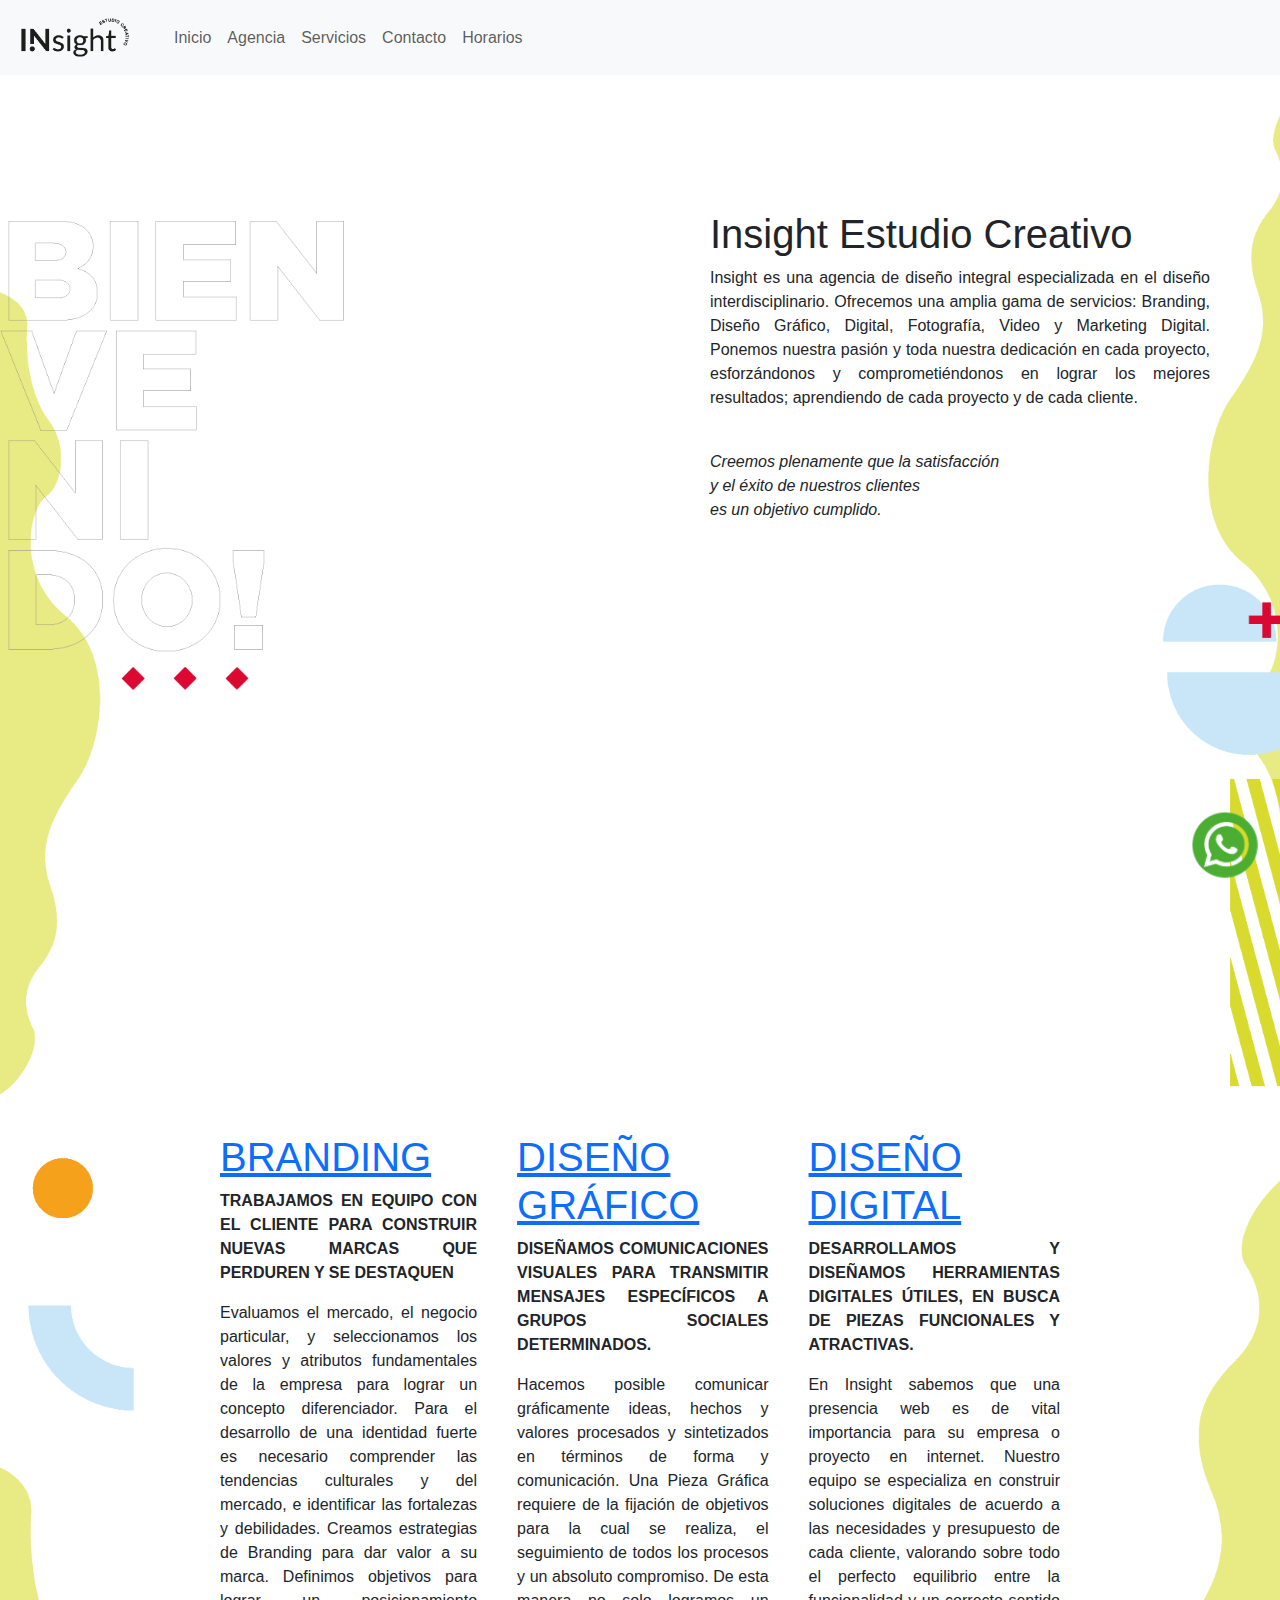
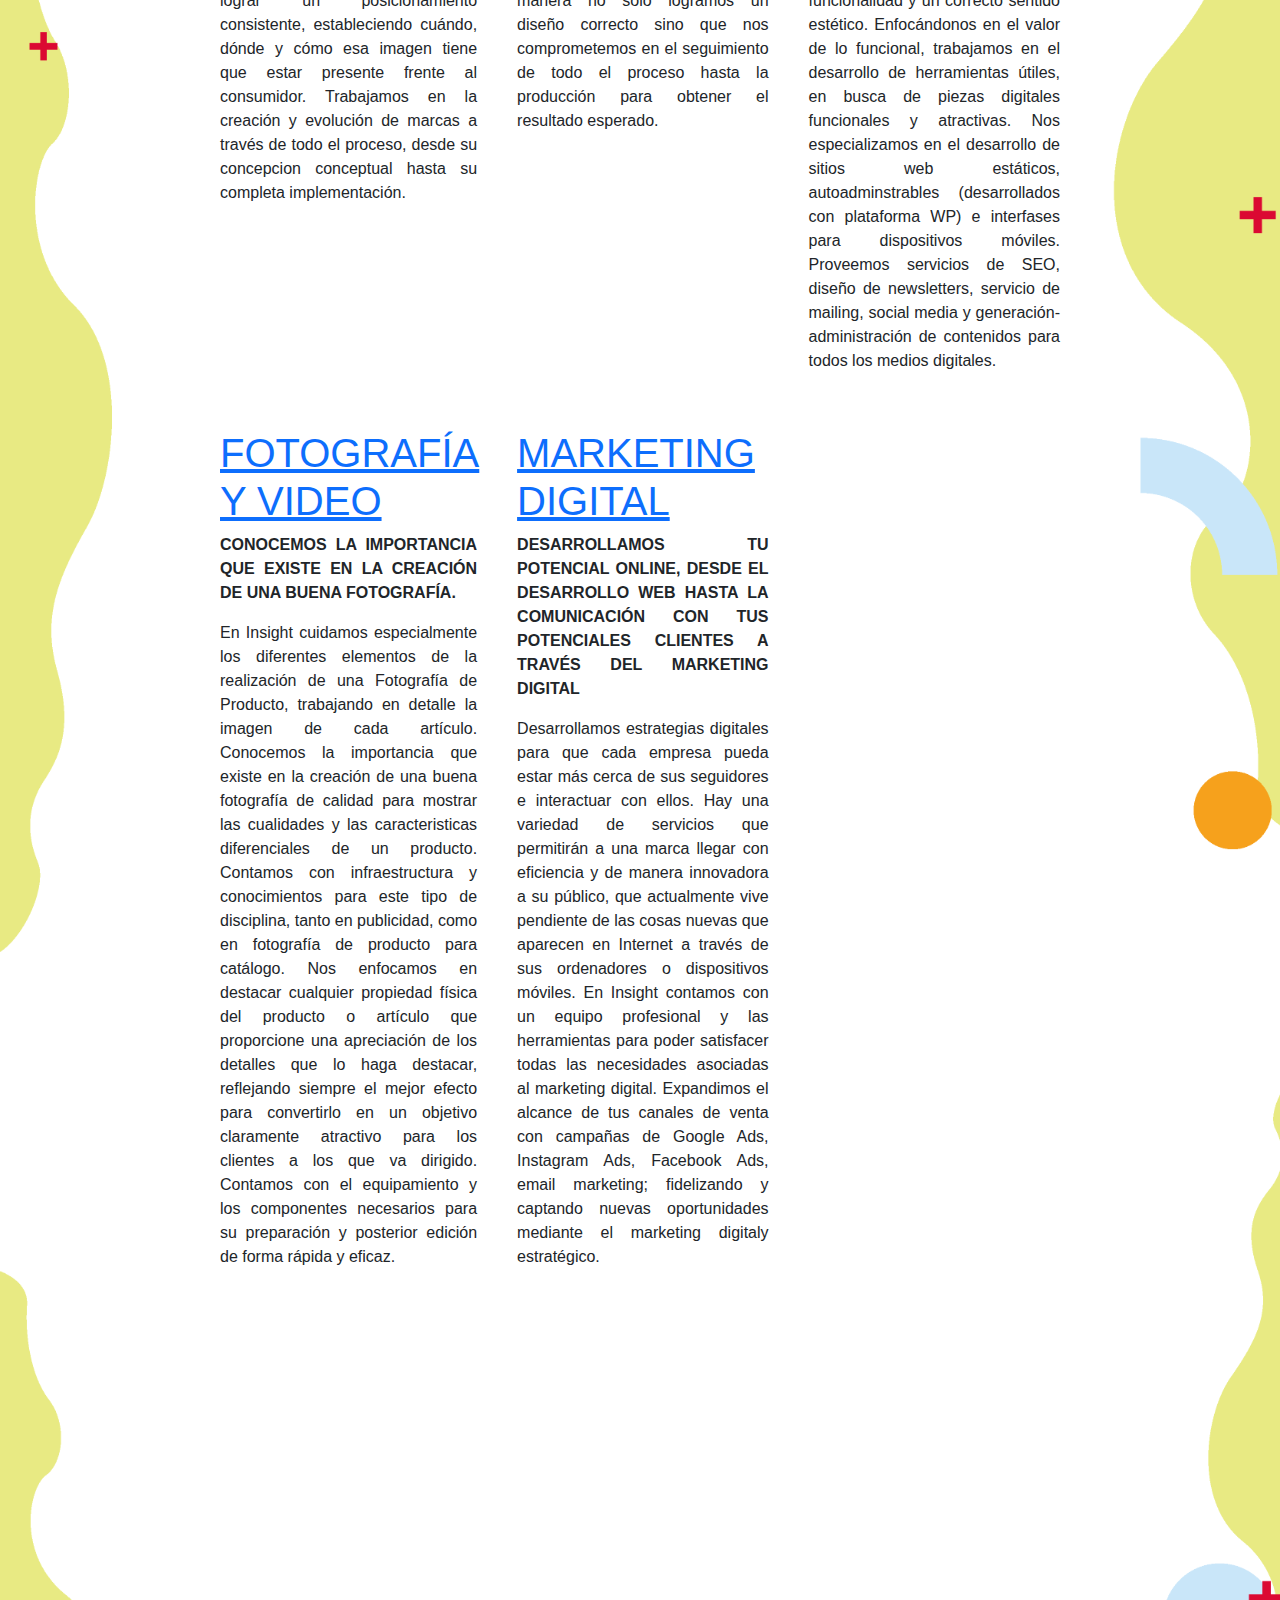
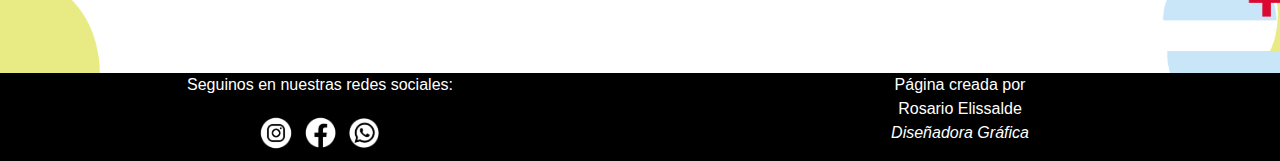
<file: index.html>
<!DOCTYPE html <html>

<head>
  <meta http-equiv="Content-Type" content="text/html; charset=utf-8">
  <meta http-equiv="Content-Style-Type" content="text/css">
  <link rel="stylesheet" href="style.css">
  <link rel="stylesheet" href="./bootstrap/css/bootstrap.css">
  <title>Insight Estudio Creativo</title>
</head>

<body>
  <header class="gridnavegador">
    <nav class="navbar navbar-expand-lg navbar-light bg-light">
      <a class="navbar-brand" href="index.html"><img src="./Imagenes/logoinsight.png" width="150px" alt=""></a>
      <button class="navbar-toggler" type="button" data-toggle="collapse" 
      data-target="#navbarNav" aria-controls="navbarNav" aria-expanded="false" 
      aria-label="Toggle navigation">
        <span class="navbar-toggler-icon"></span>
      </button>
      <div class="collapse navbar-collapse" id="navbarNav">
        <ul class="navbar-nav">
          <li class="nav-item active">
            <a class="nav-link" href="index.html">Inicio</a>
          </li>
          <li class="nav-item">
            <a class="nav-link" href="index.html#agencia">Agencia</a>
          </li>
          <li class="nav-item">
            <a class="nav-link" href="#">Servicios</a>
          </li>
          <li class="nav-item">
            <a class="nav-link" href="contacto.html">Contacto</a>
          </li>
          <li class="nav-item">
            <a class="nav-link" href="horario.html">Horarios</a>
          </li>
        </ul>
      </div>
    </nav>
  </header>

  <main>
    <div></div>
    <div class="bienvenido-mas-intro">
      <div><img src="./Imagenes/bienvenido.png" alt="Bienvenido" width="100%"></div>
      <div class="introagencia">
        <h1>Insight Estudio Creativo</h1>
        <p>Insight es una agencia de diseño integral especializada en el diseño interdisciplinario. 
        Ofrecemos una amplia gama de servicios: Branding, Diseño Gráfico, Digital, Fotografía, Video y Marketing Digital. 
        Ponemos nuestra pasión y toda nuestra dedicación en cada proyecto, esforzándonos y comprometiéndonos en lograr 
        los mejores resultados; aprendiendo de cada proyecto y de cada cliente.</p><br>
        <div class="creemos">Creemos plenamente que la satisfacción <br>
      y el éxito de nuestros clientes <br>
      es un objetivo cumplido.</div> 
      </div>
    </div>

    <br><br><br><br><br><br><br><br><br>

    <div class="grillaservicios">
    <div class="servicioindividual">
      <h1 id="agencia"><a href="branding.html" target="_blank">BRANDING</a></h1>
      <p><b>TRABAJAMOS EN EQUIPO CON EL CLIENTE PARA CONSTRUIR NUEVAS MARCAS QUE PERDUREN Y SE DESTAQUEN</b></p>
      <p>Evaluamos el mercado, el negocio particular, y seleccionamos los valores y atributos fundamentales
         de la empresa para lograr un concepto diferenciador. Para el desarrollo de una identidad fuerte es
          necesario comprender las tendencias culturales y del mercado, e identificar las fortalezas y debilidades. 
          Creamos estrategias de Branding para dar valor a su marca. Definimos objetivos para lograr un posicionamiento 
          consistente, estableciendo cuándo, dónde y cómo esa imagen tiene que estar presente frente al consumidor. 
          Trabajamos en la creación y evolución de marcas a través de todo el proceso, desde su concepcion conceptual 
          hasta su completa implementación.</p>
    </div>
    <div class="servicioindividual">
      <h1><a href="disenografico.html" target="_blank">DISEÑO GRÁFICO</a></h1>
      <p><b>DISEÑAMOS COMUNICACIONES VISUALES PARA TRANSMITIR MENSAJES ESPECÍFICOS A GRUPOS SOCIALES DETERMINADOS.</b></p>
      <p>Hacemos posible comunicar gráficamente ideas, hechos y valores procesados y sintetizados en términos de forma y 
        comunicación. Una Pieza Gráfica requiere de la fijación de objetivos para la cual se realiza, el seguimiento de todos 
        los procesos y un absoluto compromiso. De esta manera no solo logramos un diseño correcto sino que nos comprometemos 
        en el seguimiento de todo el proceso hasta la producción para obtener el resultado esperado. </p>
    </div>
    <div class="servicioindividual">
      <h1><a href="disenodigital.html" target="_blank">DISEÑO DIGITAL</a></h1>
      <p><b>DESARROLLAMOS Y DISEÑAMOS HERRAMIENTAS DIGITALES ÚTILES, EN BUSCA DE PIEZAS FUNCIONALES Y ATRACTIVAS.</b></p>
      <p>En Insight sabemos que una presencia web es de vital importancia para su empresa o proyecto en internet. Nuestro 
        equipo se especializa en construir soluciones digitales de acuerdo a las necesidades y presupuesto de cada cliente, 
        valorando sobre todo el perfecto equilibrio entre la funcionalidad y un correcto sentido estético. Enfocándonos en 
        el valor de lo funcional, trabajamos en el desarrollo de herramientas útiles, en busca de piezas digitales funcionales 
        y atractivas. Nos especializamos en el desarrollo de sitios web estáticos, autoadminstrables (desarrollados con 
        plataforma WP) e interfases para dispositivos móviles. Proveemos servicios de SEO, diseño de newsletters, servicio de 
        mailing, social media y generación-administración de contenidos para todos los medios digitales.</p>
    </div>
    <div class="servicioindividual">
      <h1><a href="fotoyvideo.html" target="_blank">FOTOGRAFÍA Y VIDEO</a></h1>
      <p><b>CONOCEMOS LA IMPORTANCIA QUE EXISTE EN LA CREACIÓN DE UNA BUENA FOTOGRAFÍA.</b></p>
      <p>En Insight cuidamos especialmente los diferentes elementos de la realización de una Fotografía de Producto, 
        trabajando en detalle la imagen de cada artículo. Conocemos la importancia que existe en la creación de una buena 
        fotografía de calidad para mostrar las cualidades y las caracteristicas diferenciales de un producto. Contamos con 
        infraestructura y conocimientos para este tipo de disciplina, tanto en publicidad, como en fotografía de producto 
        para catálogo. Nos enfocamos en destacar cualquier propiedad física del producto o artículo que proporcione una 
        apreciación de los detalles que lo haga destacar, reflejando siempre el mejor efecto para convertirlo en un objetivo 
        claramente atractivo para los clientes a los que va dirigido. Contamos con el equipamiento y los componentes necesarios 
        para su preparación y posterior edición de forma rápida y eficaz.</p>
    </div>
    <div class="servicioindividual">
      <h1><a href="mktdigital.html" target="_blank">MARKETING DIGITAL</a></h1>
      <p><b>DESARROLLAMOS TU POTENCIAL ONLINE, DESDE EL DESARROLLO WEB HASTA LA COMUNICACIÓN CON TUS 
        POTENCIALES CLIENTES A TRAVÉS DEL MARKETING DIGITAL</b></p>
        <p>Desarrollamos estrategias digitales para que cada empresa pueda estar más cerca de sus seguidores e interactuar 
          con ellos. Hay una variedad de servicios que permitirán a una marca llegar con eficiencia y de manera innovadora 
          a su público, que actualmente vive pendiente de las cosas nuevas que aparecen en Internet a través de sus ordenadores 
          o dispositivos móviles. En Insight contamos con un equipo profesional y las herramientas para poder satisfacer todas 
          las necesidades asociadas al marketing digital. Expandimos el alcance de tus canales de venta con campañas de Google 
          Ads, Instagram Ads, Facebook Ads, email marketing; fidelizando y captando nuevas oportunidades mediante el marketing 
          digitaly estratégico.</p>
    </div>
  </div>
  </main>

<br><br><br>

  <aside>
<a href="tel:+5493364181877" class="whatsappflotante">
  <img src="./Imagenes/whatsappflex.png" alt="logowhatsapp">
</a>
  </aside>

<br><br><br><br>

<footer>
  <div>
    <p>Seguinos en nuestras redes sociales:</p>
    <a href="https://www.instagram.com/insight.estudiocreativo/" target="_blank">
      <img src="./Imagenes/logoinstagram.png" alt="Instagram" width="40"></a>
    <a href="https://www.facebook.com/insight.estudiocreativo" target="_blank">
        <img src="./Imagenes/logofacebook.png" alt="Facebook" width="40"></a>
    <a href="https://wa.me/5493364181877" target="_blank">
      <img src="./Imagenes/logowhatsapp.png" alt="WhatsApp" width="40"></a>
  </div>
  <div>
  <p>Página creada por <br> Rosario Elissalde <br> <i>Diseñadora Gráfica</i></p>
</div>
</footer>

<script src="./bootstrap/js/bootstrap.js"></script>
</body>
</html>
</file>
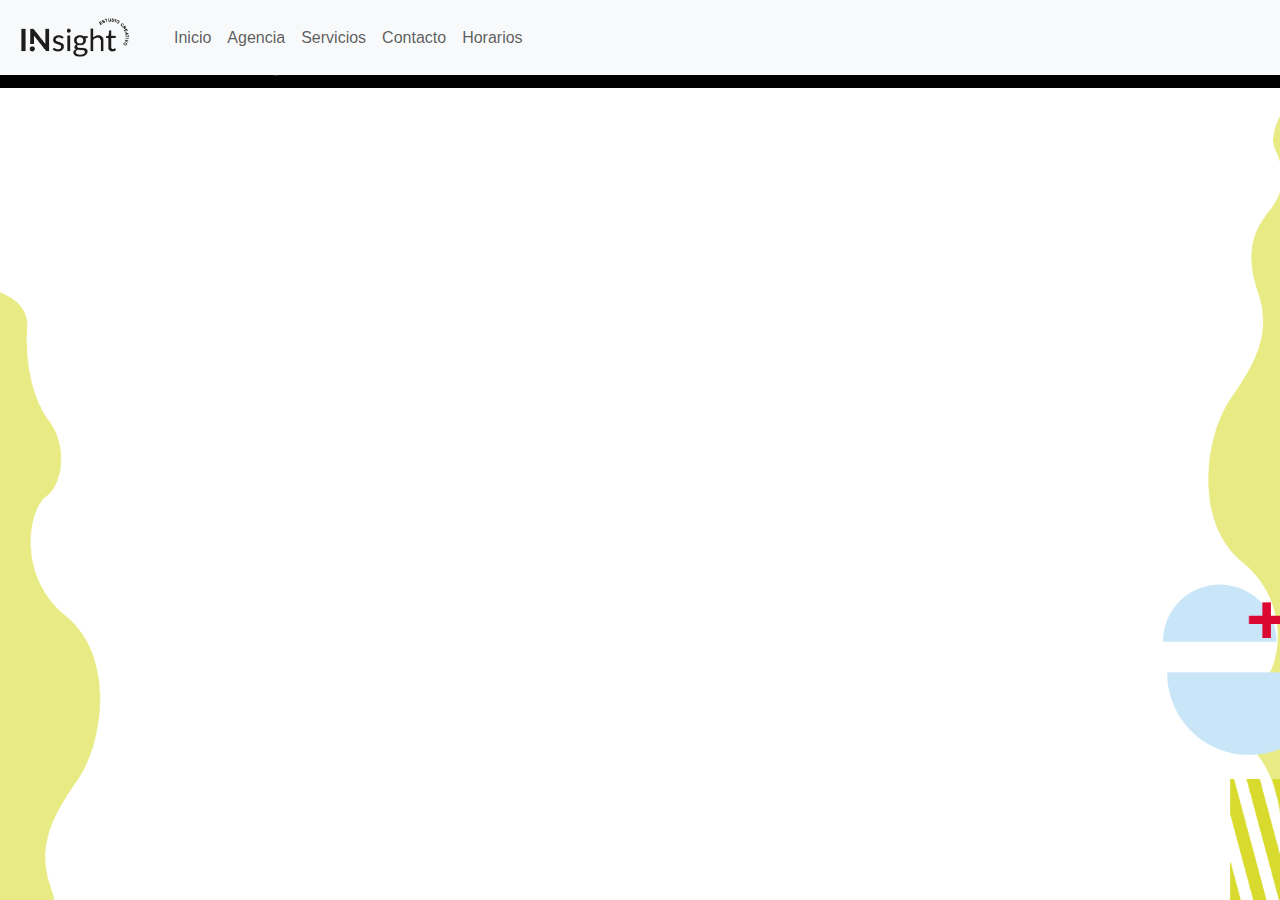
<file: branding.html>
<html>
    <meta http-equiv="Content-Type" content="text/html; charset=utf-8">
  <meta http-equiv="Content-Style-Type" content="text/css">
  <link rel="stylesheet" href="style.css">
  <link rel="stylesheet" href="./bootstrap/css/bootstrap.css">
  <title>Branding</title>
<head></head> 
<body>
  <header class="gridnavegador">
    <nav class="navbar navbar-expand-lg navbar-light bg-light">
      <a class="navbar-brand" href="index.html"><img src="./Imagenes/logoinsight.png" width="150px" alt=""></a>
      <button class="navbar-toggler" type="button" data-toggle="collapse" 
      data-target="#navbarNav" aria-controls="navbarNav" aria-expanded="false" 
      aria-label="Toggle navigation">
        <span class="navbar-toggler-icon"></span>
      </button>
      <div class="collapse navbar-collapse" id="navbarNav">
        <ul class="navbar-nav">
          <li class="nav-item active">
            <a class="nav-link" href="index.html">Inicio</a>
          </li>
          <li class="nav-item">
            <a class="nav-link" href="index.html#agencia">Agencia</a>
          </li>
          <li class="nav-item">
            <a class="nav-link" href="#">Servicios</a>
          </li>
          <li class="nav-item">
            <a class="nav-link" href="contacto.html">Contacto</a>
          </li>
          <li class="nav-item">
            <a class="nav-link" href="horario.html">Horarios</a>
          </li>
        </ul>
      </div>
    </nav>
  </header>

  

  <footer>
    <div>
      <p>Seguinos en nuestras redes sociales:</p>
      <a href="https://www.instagram.com/insight.estudiocreativo/" target="_blank">
        <img src="./Imagenes/logoinstagram.png" alt="Instagram" width="40"></a>
      <a href="https://www.facebook.com/insight.estudiocreativo" target="_blank">
          <img src="./Imagenes/logofacebook.png" alt="Facebook" width="40"></a>
      <a href="https://wa.me/5493364181877" target="_blank">
        <img src="./Imagenes/logowhatsapp.png" alt="WhatsApp" width="40"></a>
    </div>
    <div>
      <p>Página creada por <br> Rosario Elissalde <br> <i>Diseñadora Gráfica</i></p>
  </div>
  </footer>

  <script src="./bootstrap/js/bootstrap.js"></script>
</body>
</html>
</file>
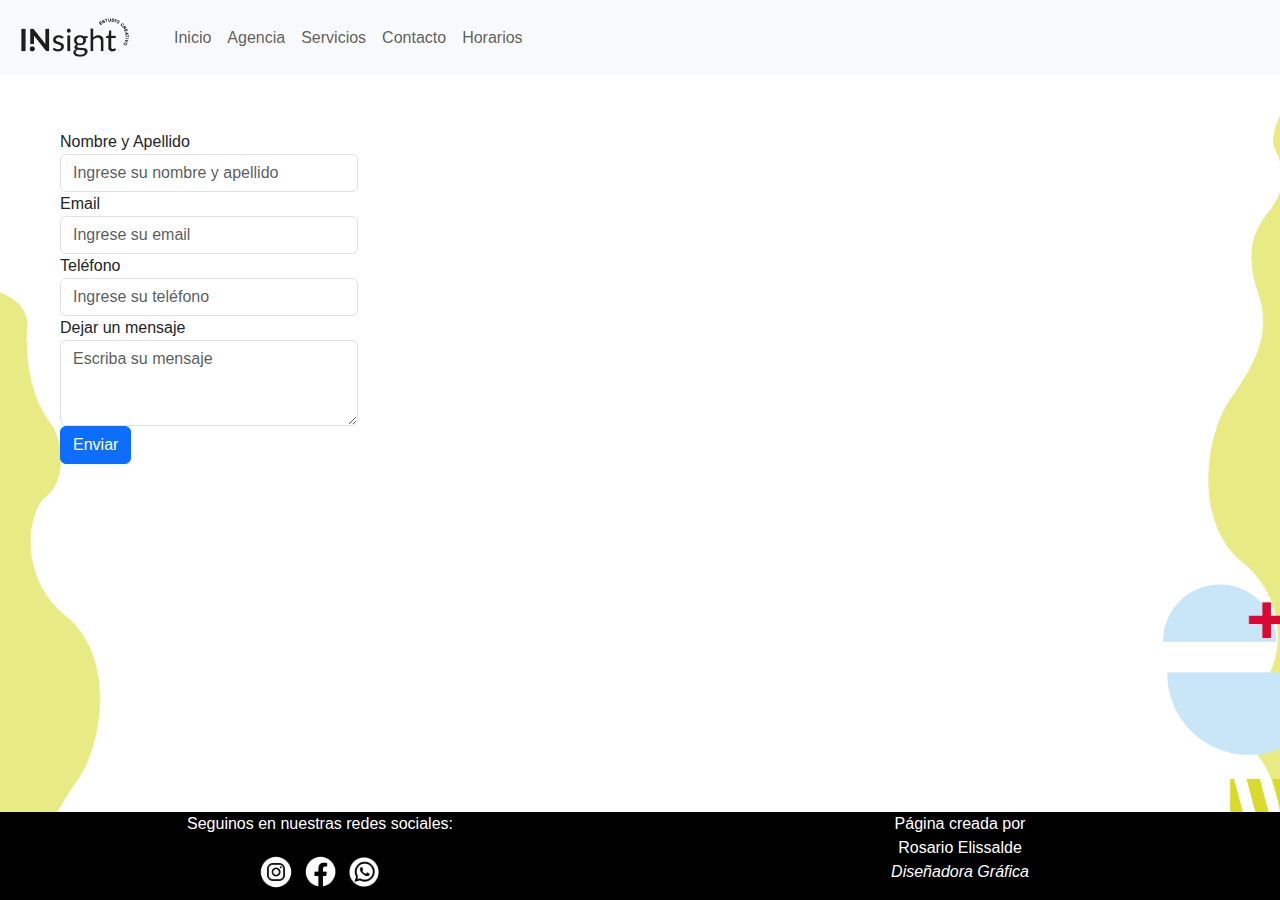
<file: contacto.html>
<html>
    <meta http-equiv="Content-Type" content="text/html; charset=utf-8">
  <meta http-equiv="Content-Style-Type" content="text/css">
  <link rel="stylesheet" href="style.css">
  <link rel="stylesheet" href="./bootstrap/css/bootstrap.css">
  <title>Contactate con Insight</title>
<head></head> 
<body>
  <header class="gridnavegador">
    <nav class="navbar navbar-expand-lg navbar-light bg-light">
      <a class="navbar-brand" href="index.html"><img src="./Imagenes/logoinsight.png" width="150px" alt=""></a>
      <button class="navbar-toggler" type="button" data-toggle="collapse" 
      data-target="#navbarNav" aria-controls="navbarNav" aria-expanded="false" 
      aria-label="Toggle navigation">
        <span class="navbar-toggler-icon"></span>
      </button>
      <div class="collapse navbar-collapse" id="navbarNav">
        <ul class="navbar-nav">
          <li class="nav-item active">
            <a class="nav-link" href="index.html">Inicio</a>
          </li>
          <li class="nav-item">
            <a class="nav-link" href="index.html#agencia">Agencia</a>
          </li>
          <li class="nav-item">
            <a class="nav-link" href="#">Servicios</a>
          </li>
          <li class="nav-item">
            <a class="nav-link" href="contacto.html">Contacto</a>
          </li>
          <li class="nav-item">
            <a class="nav-link" href="horario.html">Horarios</a>
          </li>
        </ul>
      </div>
    </nav>
  </header>
  

<main>

  <form>
    <div class="caja-contacto">
<div>
    <div class="form-group">
      <label for="nombre">Nombre y Apellido</label>
      <input type="text" class="form-control" id="nombre" placeholder="Ingrese su nombre y apellido">
    </div>
    <div class="form-group">
      <label for="email">Email</label>
      <input type="email" class="form-control" id="email" placeholder="Ingrese su email">
    </div>
    <div class="form-group">
      <label for="telefono">Teléfono</label>
      <input type="tel" class="form-control" id="telefono" placeholder="Ingrese su teléfono">
    </div>
    
    <div class="form-group">
      <label for="mensaje">Dejar un mensaje</label>
      <textarea class="form-control" id="mensaje" rows="3" placeholder="Escriba su mensaje"></textarea>
    </div>

    <button type="submit" class="btn btn-primary">Enviar</button>
  </div>
  </div>
  </form>

  </main>

  <footer>
    <div>
      <p>Seguinos en nuestras redes sociales:</p>
      <a href="https://www.instagram.com/insight.estudiocreativo/" target="_blank">
        <img src="./Imagenes/logoinstagram.png" alt="Instagram" width="40"></a>
      <a href="https://www.facebook.com/insight.estudiocreativo" target="_blank">
          <img src="./Imagenes/logofacebook.png" alt="Facebook" width="40"></a>
      <a href="https://wa.me/5493364181877" target="_blank">
        <img src="./Imagenes/logowhatsapp.png" alt="WhatsApp" width="40"></a>
    </div>
    <div>
      <p>Página creada por <br> Rosario Elissalde <br> <i>Diseñadora Gráfica</i></p>
  </div>
  </footer>

  <script src="./bootstrap/js/bootstrap.js"></script>
</body>
</html>
</file>
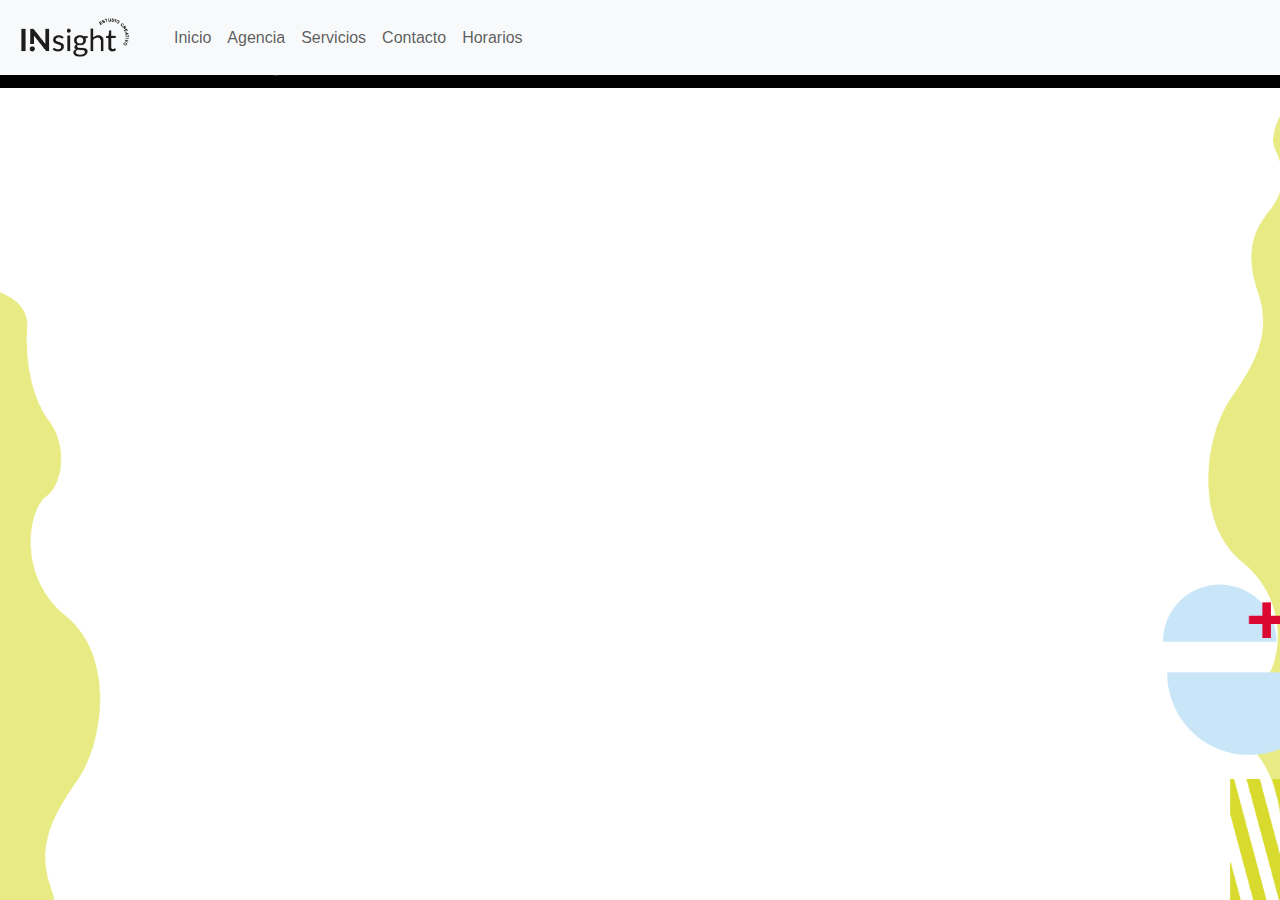
<file: disenodigital.html>
<html>
    <meta http-equiv="Content-Type" content="text/html; charset=utf-8">
  <meta http-equiv="Content-Style-Type" content="text/css">
  <link rel="stylesheet" href="style.css">
  <link rel="stylesheet" href="./bootstrap/css/bootstrap.css">
  <title>Diseño Digital</title>
<head></head> 
<body>
  <header class="gridnavegador">
    <nav class="navbar navbar-expand-lg navbar-light bg-light">
      <a class="navbar-brand" href="index.html"><img src="./Imagenes/logoinsight.png" width="150px" alt=""></a>
      <button class="navbar-toggler" type="button" data-toggle="collapse" 
      data-target="#navbarNav" aria-controls="navbarNav" aria-expanded="false" 
      aria-label="Toggle navigation">
        <span class="navbar-toggler-icon"></span>
      </button>
      <div class="collapse navbar-collapse" id="navbarNav">
        <ul class="navbar-nav">
          <li class="nav-item active">
            <a class="nav-link" href="index.html">Inicio</a>
          </li>
          <li class="nav-item">
            <a class="nav-link" href="index.html#agencia">Agencia</a>
          </li>
          <li class="nav-item">
            <a class="nav-link" href="#">Servicios</a>
          </li>
          <li class="nav-item">
            <a class="nav-link" href="contacto.html">Contacto</a>
          </li>
          <li class="nav-item">
            <a class="nav-link" href="horario.html">Horarios</a>
          </li>
        </ul>
      </div>
    </nav>
  </header>

  

  <footer>
    <div>
      <p>Seguinos en nuestras redes sociales:</p>
      <a href="https://www.instagram.com/insight.estudiocreativo/" target="_blank">
        <img src="./Imagenes/logoinstagram.png" alt="Instagram" width="40"></a>
      <a href="https://www.facebook.com/insight.estudiocreativo" target="_blank">
          <img src="./Imagenes/logofacebook.png" alt="Facebook" width="40"></a>
      <a href="https://wa.me/5493364181877" target="_blank">
        <img src="./Imagenes/logowhatsapp.png" alt="WhatsApp" width="40"></a>
    </div>
    <div>
      <p>Página creada por <br> Rosario Elissalde <br> <i>Diseñadora Gráfica</i></p>
  </div>
  </footer>

  <script src="./bootstrap/js/bootstrap.js"></script>
</body>
</html>
</file>
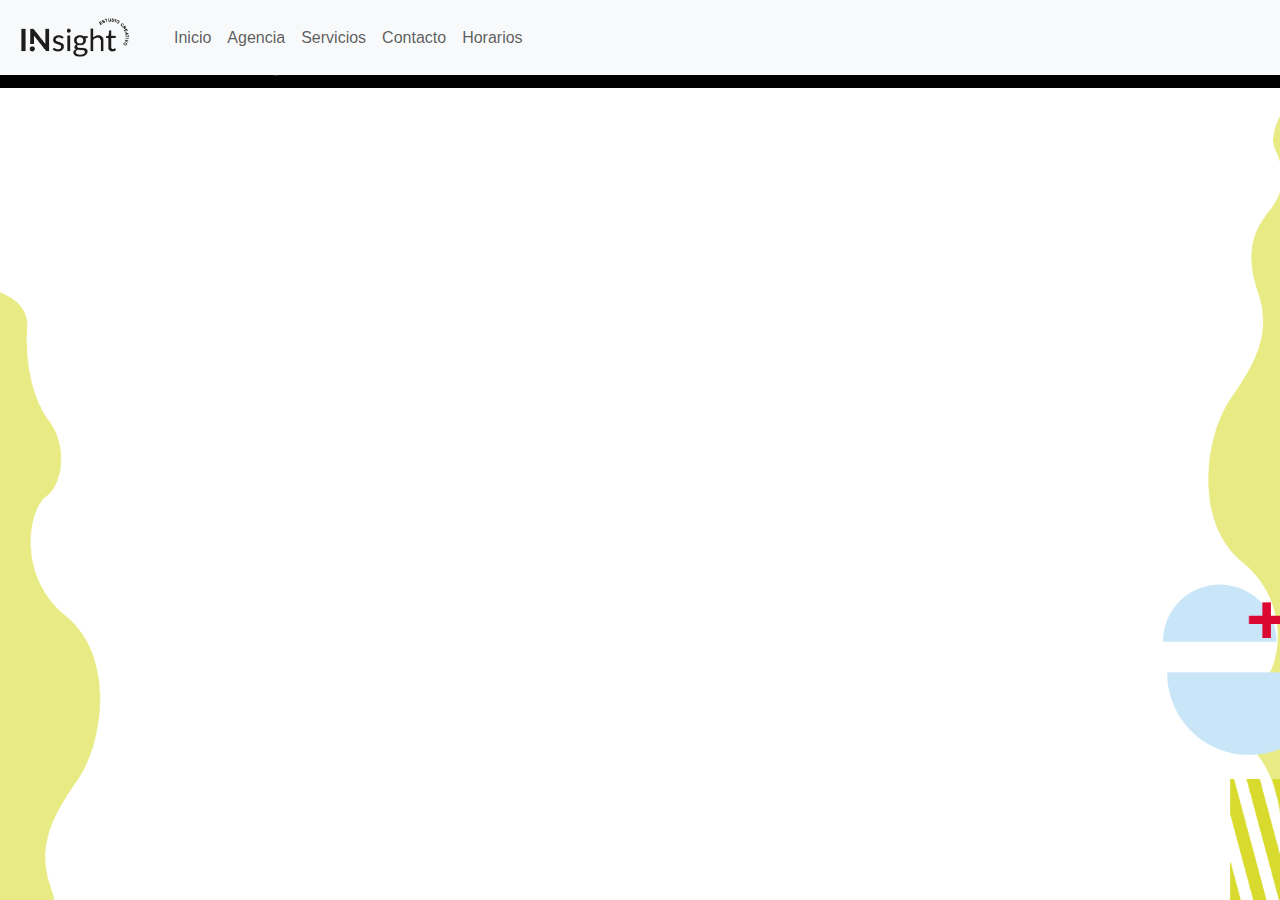
<file: disenografico.html>
<html>
    <meta http-equiv="Content-Type" content="text/html; charset=utf-8">
  <meta http-equiv="Content-Style-Type" content="text/css">
  <link rel="stylesheet" href="style.css">
  <link rel="stylesheet" href="./bootstrap/css/bootstrap.css">
  <title>Diseño Gráfico</title>
<head></head> 
<body>
  <header class="gridnavegador">
    <nav class="navbar navbar-expand-lg navbar-light bg-light">
      <a class="navbar-brand" href="index.html"><img src="./Imagenes/logoinsight.png" width="150px" alt=""></a>
      <button class="navbar-toggler" type="button" data-toggle="collapse" 
      data-target="#navbarNav" aria-controls="navbarNav" aria-expanded="false" 
      aria-label="Toggle navigation">
        <span class="navbar-toggler-icon"></span>
      </button>
      <div class="collapse navbar-collapse" id="navbarNav">
        <ul class="navbar-nav">
          <li class="nav-item active">
            <a class="nav-link" href="index.html">Inicio</a>
          </li>
          <li class="nav-item">
            <a class="nav-link" href="index.html#agencia">Agencia</a>
          </li>
          <li class="nav-item">
            <a class="nav-link" href="#">Servicios</a>
          </li>
          <li class="nav-item">
            <a class="nav-link" href="contacto.html">Contacto</a>
          </li>
          <li class="nav-item">
            <a class="nav-link" href="horario.html">Horarios</a>
          </li>
        </ul>
      </div>
    </nav>
  </header>

  

  <footer>
    <div>
      <p>Seguinos en nuestras redes sociales:</p>
      <a href="https://www.instagram.com/insight.estudiocreativo/" target="_blank">
        <img src="./Imagenes/logoinstagram.png" alt="Instagram" width="40"></a>
      <a href="https://www.facebook.com/insight.estudiocreativo" target="_blank">
          <img src="./Imagenes/logofacebook.png" alt="Facebook" width="40"></a>
      <a href="https://wa.me/5493364181877" target="_blank">
        <img src="./Imagenes/logowhatsapp.png" alt="WhatsApp" width="40"></a>
    </div>
    <div>
      <p>Página creada por <br> Rosario Elissalde <br> <i>Diseñadora Gráfica</i></p>
  </div>
  </footer>

  <script src="./bootstrap/js/bootstrap.js"></script>
</body>
</html>
</file>
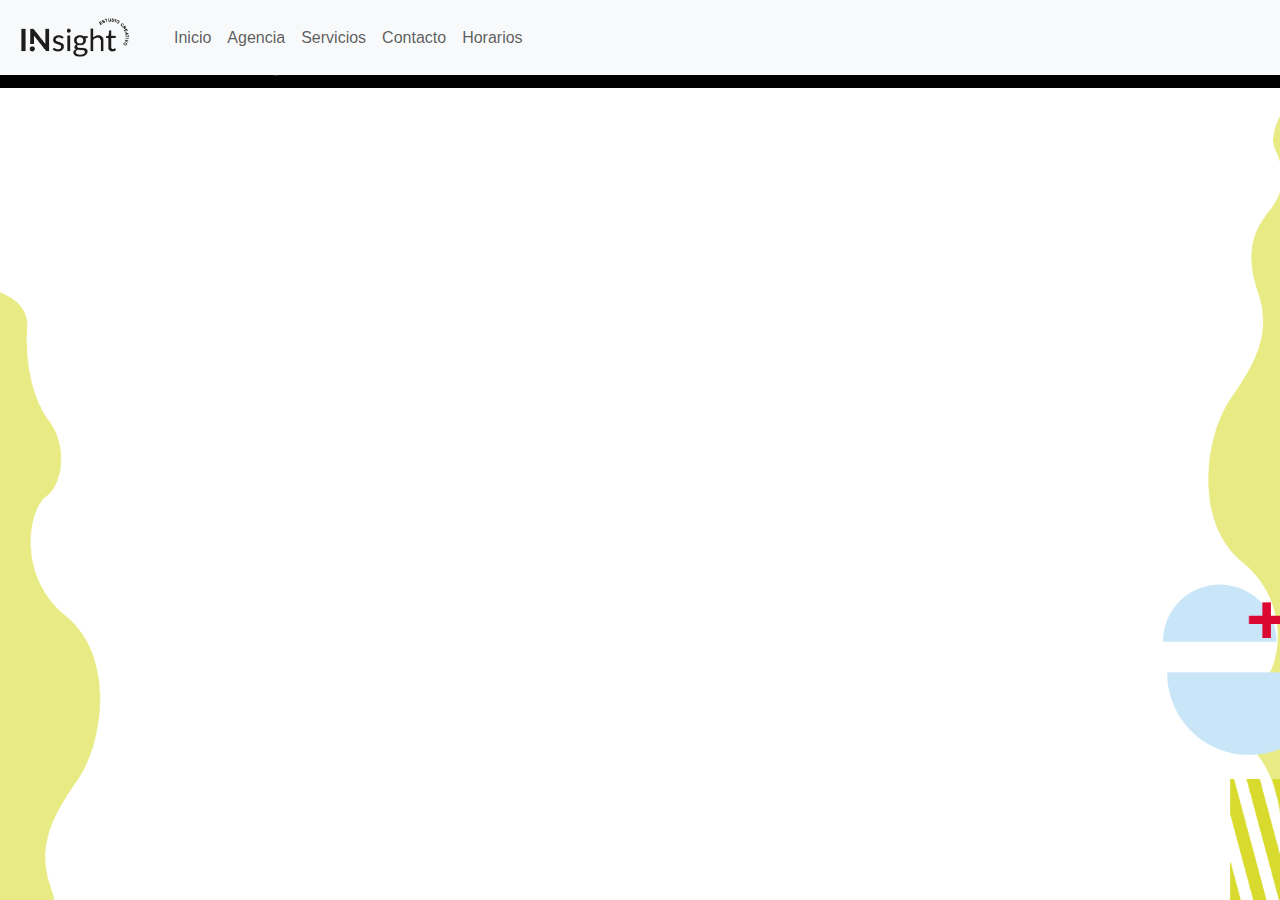
<file: fotoyvideo.html>
<html>
    <meta http-equiv="Content-Type" content="text/html; charset=utf-8">
  <meta http-equiv="Content-Style-Type" content="text/css">
  <link rel="stylesheet" href="style.css">
  <link rel="stylesheet" href="./bootstrap/css/bootstrap.css">
  <title>Fotografía y Video</title>
<head></head> 
<body>
  <header class="gridnavegador">
    <nav class="navbar navbar-expand-lg navbar-light bg-light">
      <a class="navbar-brand" href="index.html"><img src="./Imagenes/logoinsight.png" width="150px" alt=""></a>
      <button class="navbar-toggler" type="button" data-toggle="collapse" 
      data-target="#navbarNav" aria-controls="navbarNav" aria-expanded="false" 
      aria-label="Toggle navigation">
        <span class="navbar-toggler-icon"></span>
      </button>
      <div class="collapse navbar-collapse" id="navbarNav">
        <ul class="navbar-nav">
          <li class="nav-item active">
            <a class="nav-link" href="index.html">Inicio</a>
          </li>
          <li class="nav-item">
            <a class="nav-link" href="index.html#agencia">Agencia</a>
          </li>
          <li class="nav-item">
            <a class="nav-link" href="#">Servicios</a>
          </li>
          <li class="nav-item">
            <a class="nav-link" href="contacto.html">Contacto</a>
          </li>
          <li class="nav-item">
            <a class="nav-link" href="horario.html">Horarios</a>
          </li>
        </ul>
      </div>
    </nav>
  </header>

  

  <footer>
    <div>
      <p>Seguinos en nuestras redes sociales:</p>
      <a href="https://www.instagram.com/insight.estudiocreativo/" target="_blank">
        <img src="./Imagenes/logoinstagram.png" alt="Instagram" width="40"></a>
      <a href="https://www.facebook.com/insight.estudiocreativo" target="_blank">
          <img src="./Imagenes/logofacebook.png" alt="Facebook" width="40"></a>
      <a href="https://wa.me/5493364181877" target="_blank">
        <img src="./Imagenes/logowhatsapp.png" alt="WhatsApp" width="40"></a>
    </div>
    <div>
      <p>Página creada por <br> Rosario Elissalde <br> <i>Diseñadora Gráfica</i></p>
  </div>
  </footer>

  <script src="./bootstrap/js/bootstrap.js"></script>
</body>
</html>
</file>
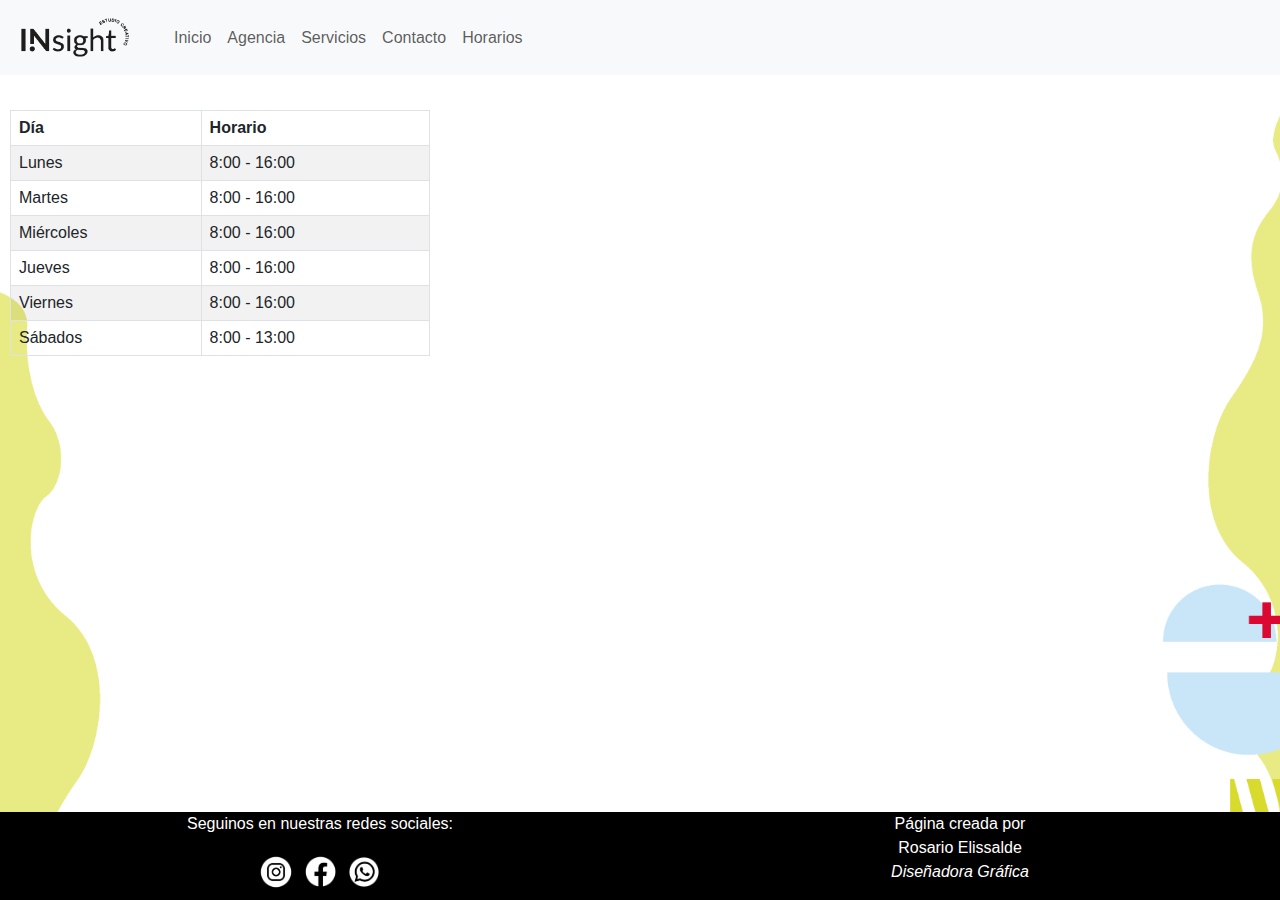
<file: horario.html>
<html>
    <meta http-equiv="Content-Type" content="text/html; charset=utf-8">
  <meta http-equiv="Content-Style-Type" content="text/css">
  <link rel="stylesheet" href="style.css">
  <link rel="stylesheet" href="./bootstrap/css/bootstrap.css">
  <title>Horarios de atención</title>
<head></head>

<body>
  <header class="gridnavegador">
    <nav class="navbar navbar-expand-lg navbar-light bg-light">
      <a class="navbar-brand" href="index.html"><img src="./Imagenes/logoinsight.png" width="150px" alt=""></a>
      <button class="navbar-toggler" type="button" data-toggle="collapse" 
      data-target="#navbarNav" aria-controls="navbarNav" aria-expanded="false" 
      aria-label="Toggle navigation">
        <span class="navbar-toggler-icon"></span>
      </button>
      <div class="collapse navbar-collapse" id="navbarNav">
        <ul class="navbar-nav">
          <li class="nav-item active">
            <a class="nav-link" href="index.html">Inicio</a>
          </li>
          <li class="nav-item">
            <a class="nav-link" href="index.html#agencia">Agencia</a>
          </li>
          <li class="nav-item">
            <a class="nav-link" href="#">Servicios</a>
          </li>
          <li class="nav-item">
            <a class="nav-link" href="contacto.html">Contacto</a>
          </li>
          <li class="nav-item">
            <a class="nav-link" href="horario.html">Horarios</a>
          </li>
        </ul>
      </div>
    </nav>
  </header>


  <main>
    <div class="tabla-horario">
    <div class="table-responsive">
    <table class="table table-striped table-bordered">
      <thead>
        <tr>
          <th scope="col">Día</th>
          <th scope="col">Horario</th>
        </tr>
      </thead>
      <tbody>
        <tr>
          <td>Lunes</td>
          <td>8:00 - 16:00</td>
        </tr>
        <tr>
          <td>Martes</td>
          <td>8:00 - 16:00</td>
        </tr>
        <tr>
          <td>Miércoles</td>
          <td>8:00 - 16:00</td>
        </tr>
        <tr>
          <td>Jueves</td>
          <td>8:00 - 16:00</td>
        </tr>
        <tr>
          <td>Viernes</td>
          <td>8:00 - 16:00</td>
        </tr>
        <tr>
          <td>Sábados</td>
          <td>8:00 - 13:00</td>
        </tr>
      </tbody>
    </table>
  </div>
</div>

  </main>

  <footer>
    <div>
      <p>Seguinos en nuestras redes sociales:</p>
      <a href="https://www.instagram.com/insight.estudiocreativo/" target="_blank">
        <img src="./Imagenes/logoinstagram.png" alt="Instagram" width="40"></a>
      <a href="https://www.facebook.com/insight.estudiocreativo" target="_blank">
          <img src="./Imagenes/logofacebook.png" alt="Facebook" width="40"></a>
      <a href="https://wa.me/5493364181877" target="_blank">
        <img src="./Imagenes/logowhatsapp.png" alt="WhatsApp" width="40"></a>
    </div>
    <div>
      <p>Página creada por <br> Rosario Elissalde <br> <i>Diseñadora Gráfica</i></p>
    </div>
  </footer>

  <script src="./bootstrap/js/bootstrap.js"></script>
</body>
</html>
</file>
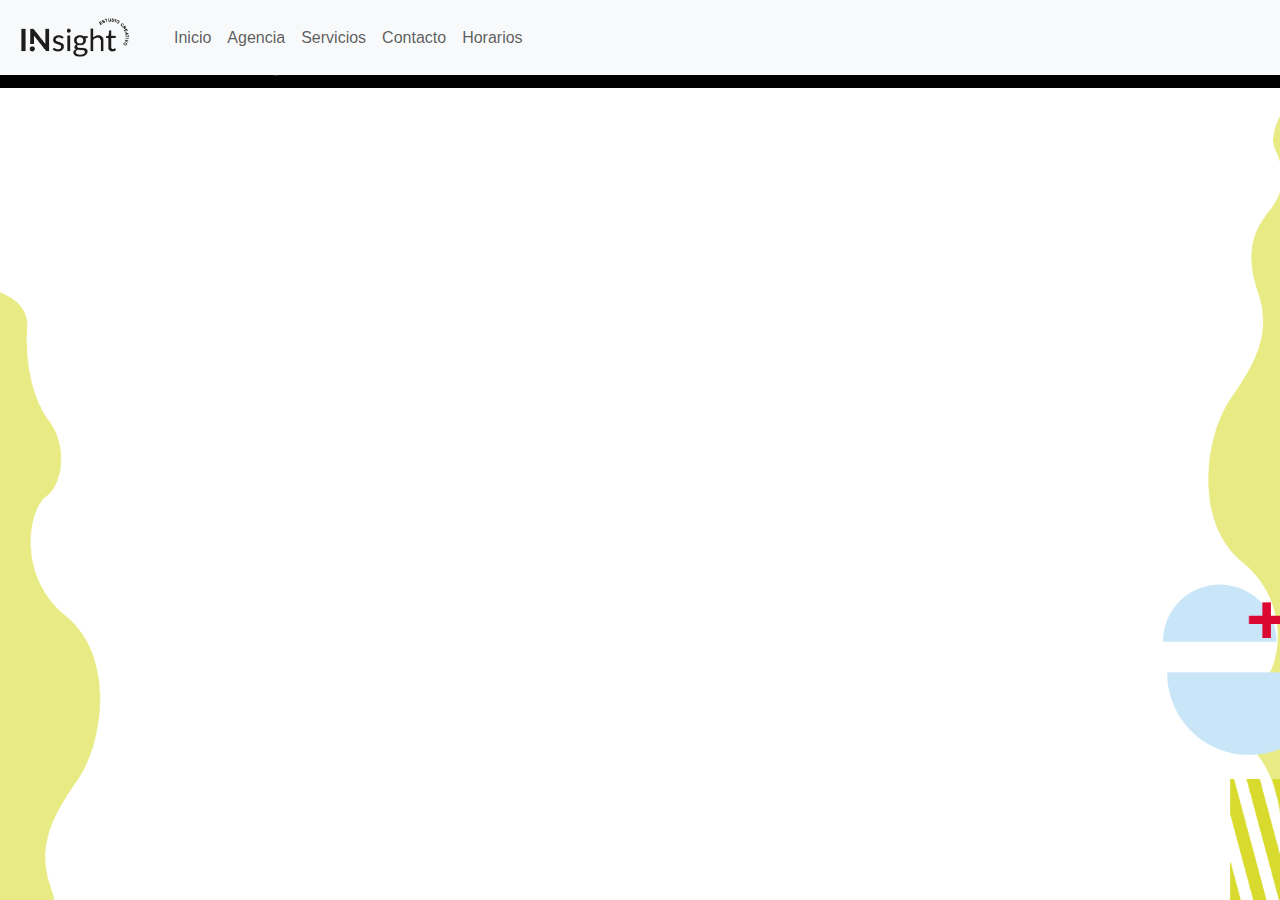
<file: mktdigital.html>
<html>
    <meta http-equiv="Content-Type" content="text/html; charset=utf-8">
  <meta http-equiv="Content-Style-Type" content="text/css">
  <link rel="stylesheet" href="style.css">
  <link rel="stylesheet" href="./bootstrap/css/bootstrap.css">
  <title>Marketing Digital</title>
<head></head> 
<body>
  <header class="gridnavegador">
    <nav class="navbar navbar-expand-lg navbar-light bg-light">
      <a class="navbar-brand" href="index.html"><img src="./Imagenes/logoinsight.png" width="150px" alt=""></a>
      <button class="navbar-toggler" type="button" data-toggle="collapse" 
      data-target="#navbarNav" aria-controls="navbarNav" aria-expanded="false" 
      aria-label="Toggle navigation">
        <span class="navbar-toggler-icon"></span>
      </button>
      <div class="collapse navbar-collapse" id="navbarNav">
        <ul class="navbar-nav">
          <li class="nav-item active">
            <a class="nav-link" href="index.html">Inicio</a>
          </li>
          <li class="nav-item">
            <a class="nav-link" href="index.html#agencia">Agencia</a>
          </li>
          <li class="nav-item">
            <a class="nav-link" href="#">Servicios</a>
          </li>
          <li class="nav-item">
            <a class="nav-link" href="contacto.html">Contacto</a>
          </li>
          <li class="nav-item">
            <a class="nav-link" href="horario.html">Horarios</a>
          </li>
        </ul>
      </div>
    </nav>
  </header>

  

  <footer>
    <div>
      <p>Seguinos en nuestras redes sociales:</p>
      <a href="https://www.instagram.com/insight.estudiocreativo/" target="_blank">
        <img src="./Imagenes/logoinstagram.png" alt="Instagram" width="40"></a>
      <a href="https://www.facebook.com/insight.estudiocreativo" target="_blank">
          <img src="./Imagenes/logofacebook.png" alt="Facebook" width="40"></a>
      <a href="https://wa.me/5493364181877" target="_blank">
        <img src="./Imagenes/logowhatsapp.png" alt="WhatsApp" width="40"></a>
    </div>
    <div>
      <p>Página creada por <br> Rosario Elissalde <br> <i>Diseñadora Gráfica</i></p>
  </div>
  </footer>

  <script src="./bootstrap/js/bootstrap.js"></script>
</body>
</html>
</file>
<file: style.css>
*{font-family: Helvetica, arial, 'Franklin Gothic Medium', 'Arial Narrow', Arial, sans-serif;
}

a {color: black;
    text-decoration: none;} 


.caja-contacto{
    display:grid;
    grid-template-columns: 1fr 1fr 1fr 1fr;
    border-style: none;
    padding: 30px;
    margin-top: 100px;
    margin-left: 30px;
}

.tabla-horario{
    display: grid;
    grid-template-columns: 1fr 1fr 1fr;
    padding: 10px;
    margin-top: 100px;
}
.dias{font-weight:lighter;
    background-color:gray;
    color: white;
    font-size: 20px;}

.horarios{font-style: italic;
    background-color:gray;
    color: white;}

.sabados{
    background-color:black;
    color: white;}



.logoinsightsup {
    float: left;
    margin-left: 8px;}

.gridnavegador{
    width: 100%;
    position: fixed;
    top: 0;
    background-color: white;
}
.ul-navegador{
    display: flex;
    flex-direction: row;
    list-style:none;
    padding: 20px;
    gap: 20px;
    justify-content: space-around;}

body{
    background-image: url(./Imagenes/fondopag.png);
    background-repeat: repeat-y;
    background-size:cover;
}

.grillaservicios{
    display: grid;
    grid-template-columns: 1fr 1fr 1fr;
    padding: 200px;
    justify-content: space-around;
}

.servicioindividual{
    padding: 20px;
    text-align:justify;
}

.creemos{
    font-size:medium;
    font-style:oblique;
    text-align: left;
}

.bienvenido-mas-intro{
    display:grid;
    grid-template-columns: 1fr 1fr;
    margin-top: 200px;
}

.introagencia{
    /* padding-left: 200px;
    padding-right: 200px; */
    max-width: 500px;
    margin: 0 auto;
    padding-top: 10px;
    text-align: justify;
    justify-content: center;
}

body{
    background-color: white;
    display: flex;
    flex-direction: column;
    justify-content: space-between;
    height: 100%;
}

.whatsappflotante{
    position: fixed;
    width: 90px;
    right: 10px;
    bottom: 10px;
}

.whatsappflotante img{
    width: 100%;
}


footer{
    width: 100%;
    height: auto;
    display: grid;
    grid-template-columns: 1fr 1fr;
    text-align:center;
    background-color: black;
    color: white;
}

@media (max-width: 991px){
    .grillaservicios{
        grid-template-columns: 1fr;
    }
    .bienvenido-mas-intro{
        grid-template-columns: 1fr;
    }
}
</file>
